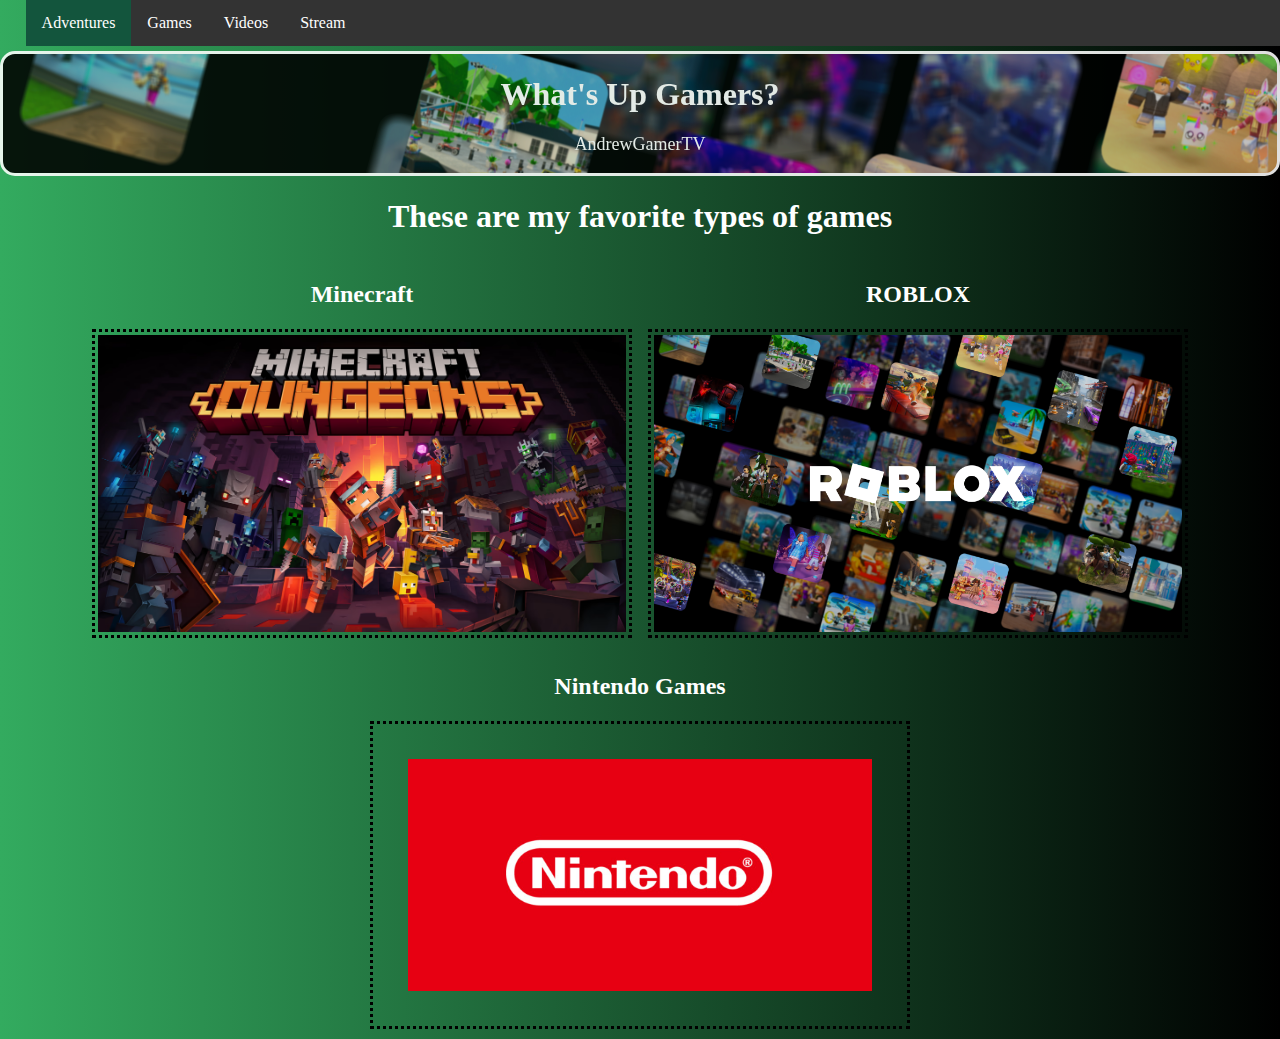
<file: index.html>
<!DOCTYPE html>

<html>

    <head>
        <title>Andrew's Gaming Adventures</title>
        <link href="styles/style.css" rel="stylesheet">
    </head>
    <body>
        <nav>
            <ul>
                <li><a class ="active" href="index.html">Adventures</a></li>
                <li><a href="games.html">Games</a></li>
                <li><a href="videos.html">Videos</a></li>
                <li><a href="stream.html">Stream</a></li>
            </ul>
          </nav>

        <div class="greeting">
            <h1>What's Up Gamers?</h1>
            <p> AndrewGamerTV</p>
        </div>

        <section>
            <h1> These are my favorite types of games</h1>
        <div class="display_games" id="images">
            
            <div class="images" >
                <h2>Minecraft</h2>
                <img src="img/minecraft_1_img.avif">
            </div>
            
            <div class="images" >
                <h2>ROBLOX</h2>
                <img src="img/roblox_1_img.png">
            </div>
            
            <div class="images"  >
                <h2>Nintendo Games</h2>
                <img id="nintendo" src="img/nintendo_1_img.jpg" >
            </div>
        </div>
    </section>
    </body>
</html>
</file>
<file: styles/style.css>
* {
  box-sizing: border-box;
}

body{
    background: linear-gradient(to right, #33AB5F, black)
}



img {
    width: 540px;
    height: a;
    margin: 1px;
    padding: 3px;
    border: dotted black 3px;
}

.column {
    float: left;
    width: 30%;
    padding: 5px;
  }
  
  /* Clear floats after image containers */
  body {margin:0;}

ul {
  list-style-type: none;
  margin: 0;
  padding: 0;
  overflow: hidden;
  background-color: #333;
  position: fixed;
  top: 0;
  width: 100%;
}

li {
  float: left;
}

li a {
  display: block;
  color: white;
  text-align: center;
  padding: 14px 16px;
  text-decoration: none;
}

li a:hover:not(.active) {
  background-color: #111;
}

.active {
  background-color: #13553d;
}

nav{
    padding: 2%;
}

.greeting {
    text-align: center;
    border: solid white 3px;
    background-color: white;
    opacity: .88;
    background-image: url("/img/roblox_1_img.png");
    color: white;
    border-radius: 15px;
}

.greeting h1{
    font-weight: bold;
}

.greeting p{
    font-size: 18px;
}

section{
    text-align: center;
    color: white;

}

.images {
  display: inline-block;
  padding: 5px;
  height: auto;
  width: auto;

}

#nintendo {
  padding: 35px;
}
</file>
